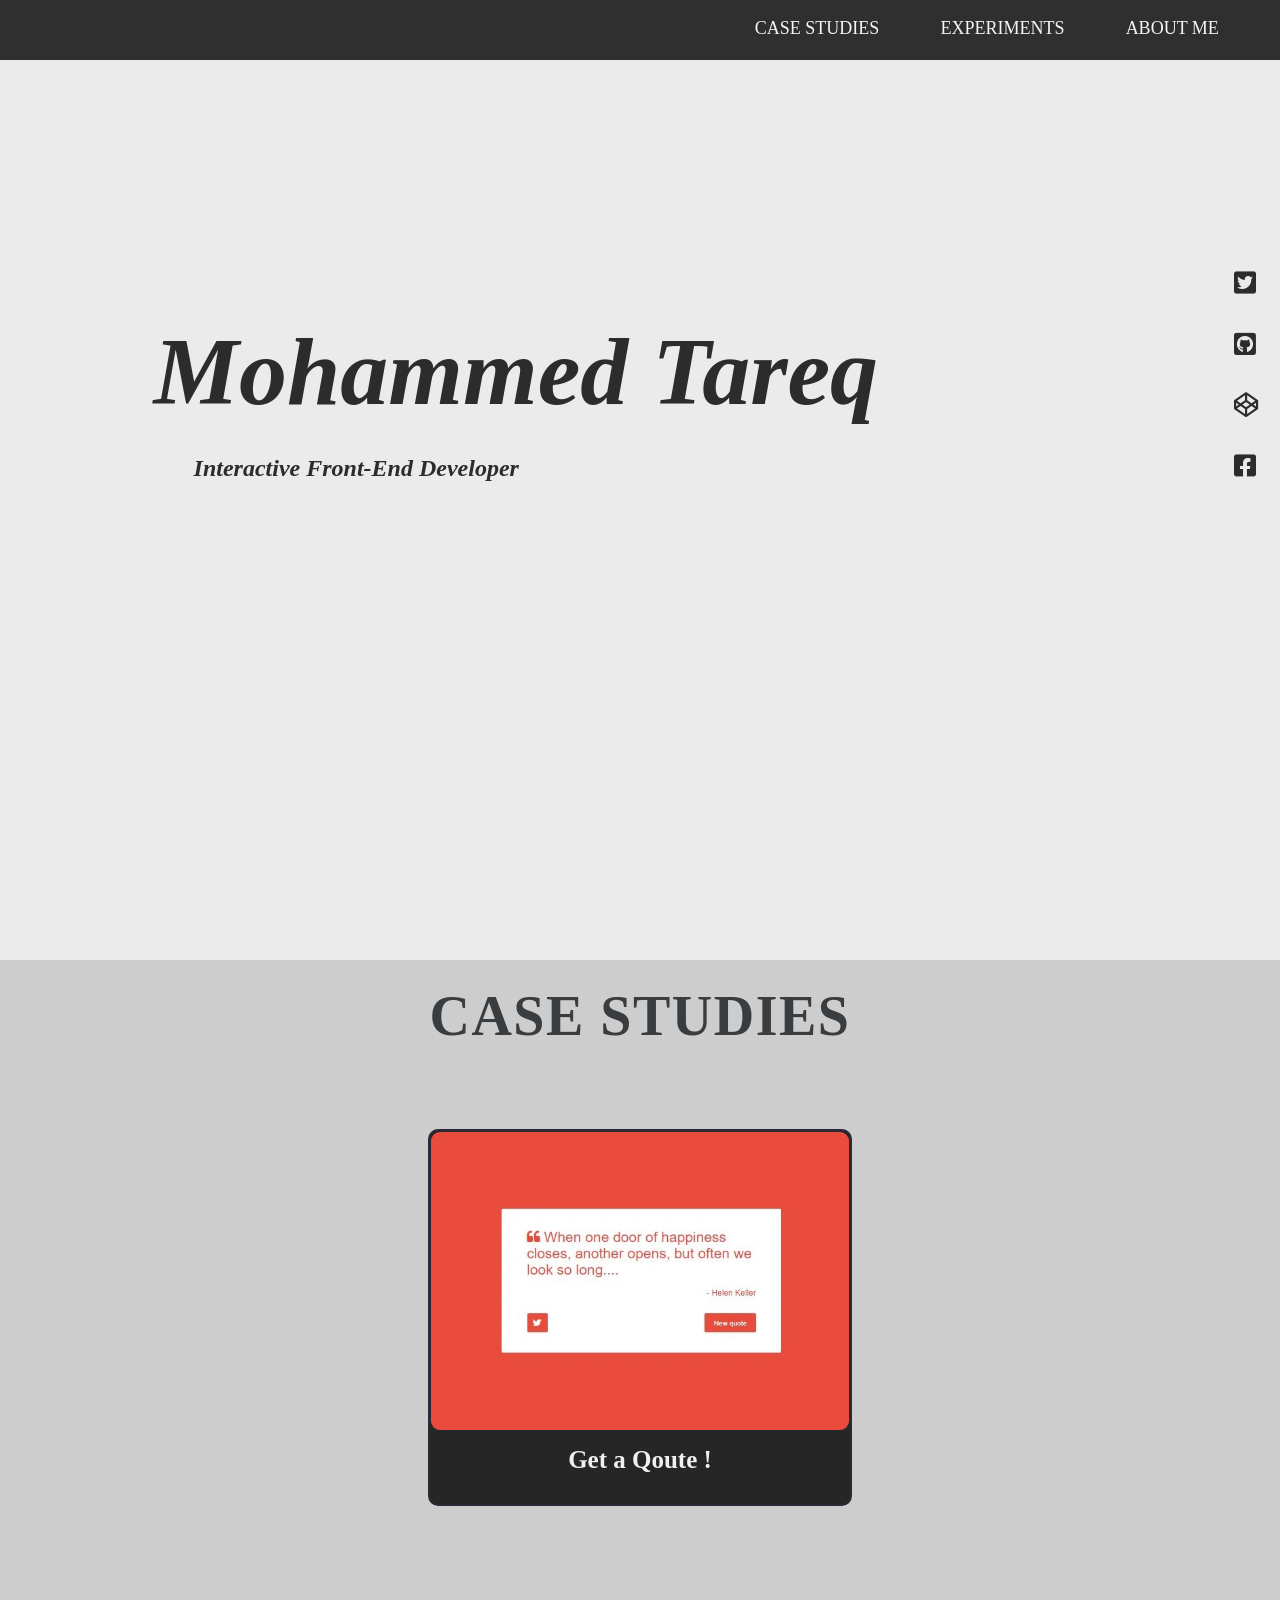
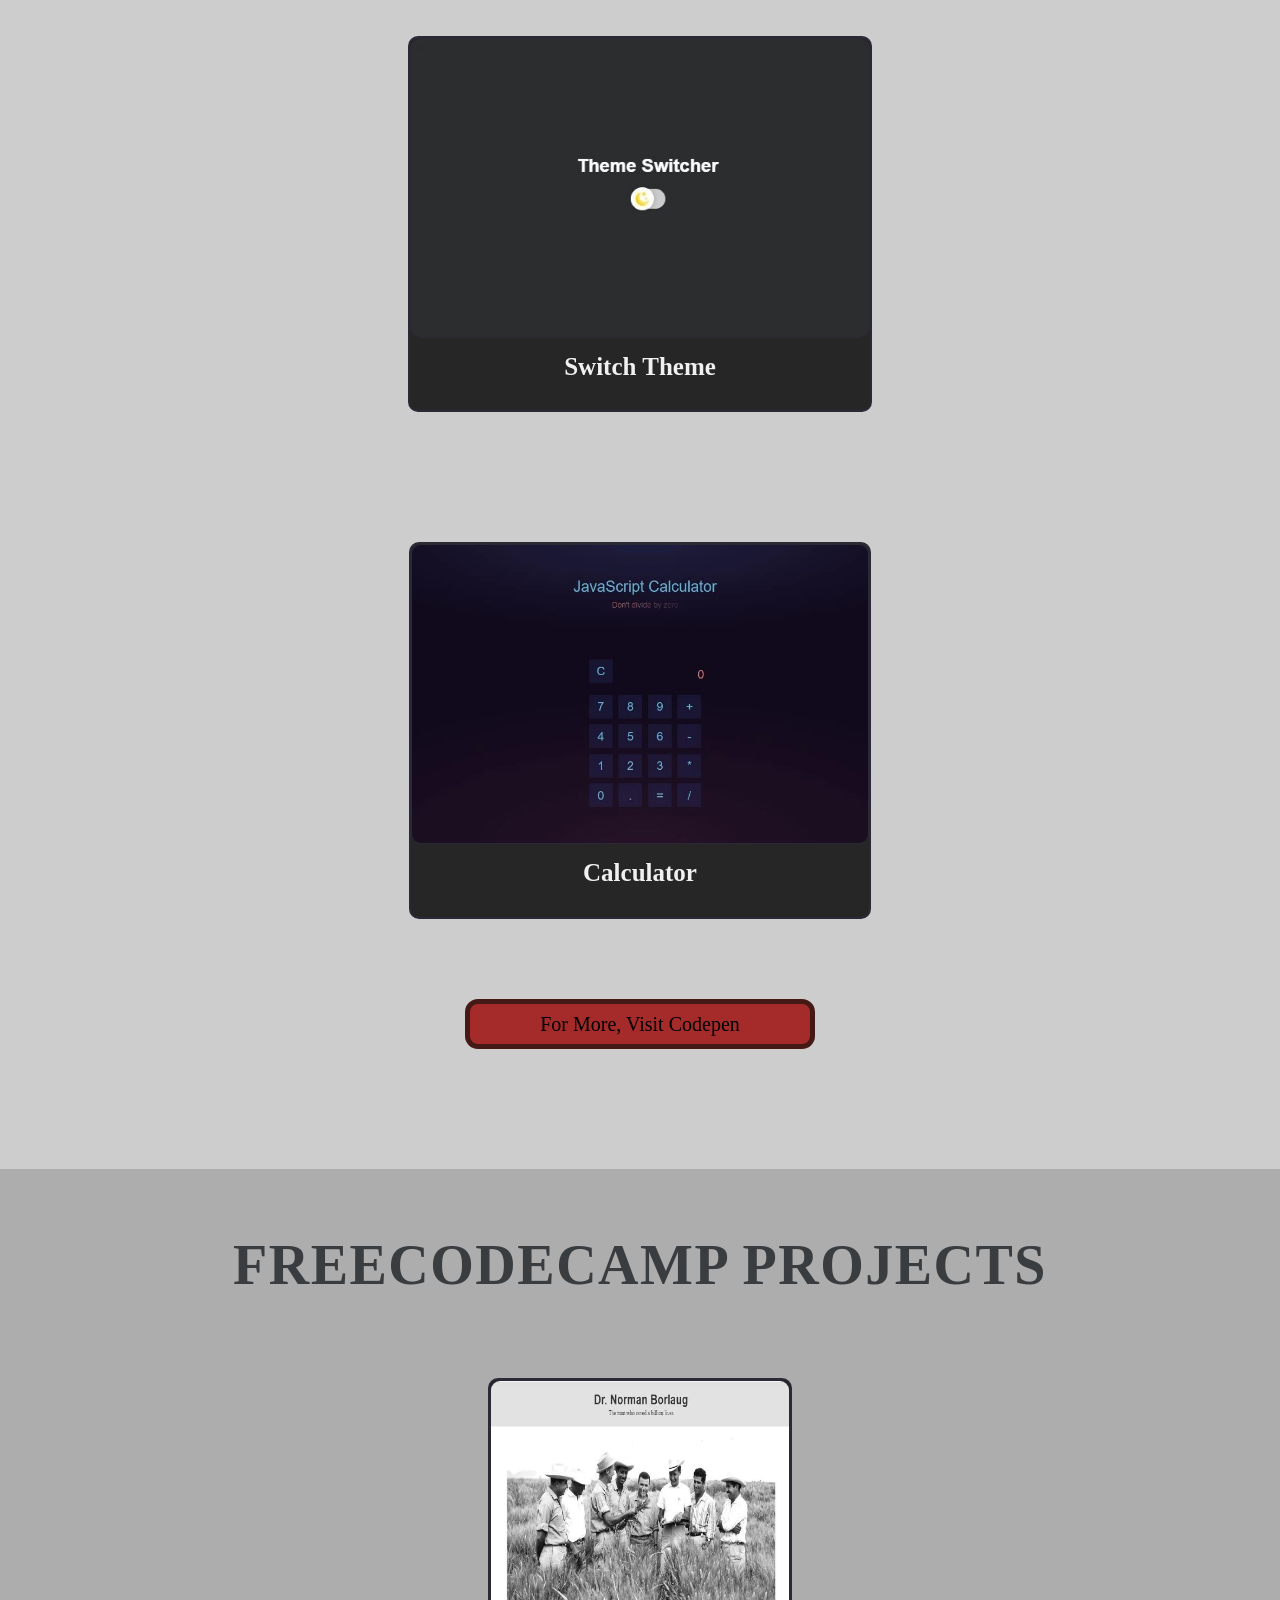
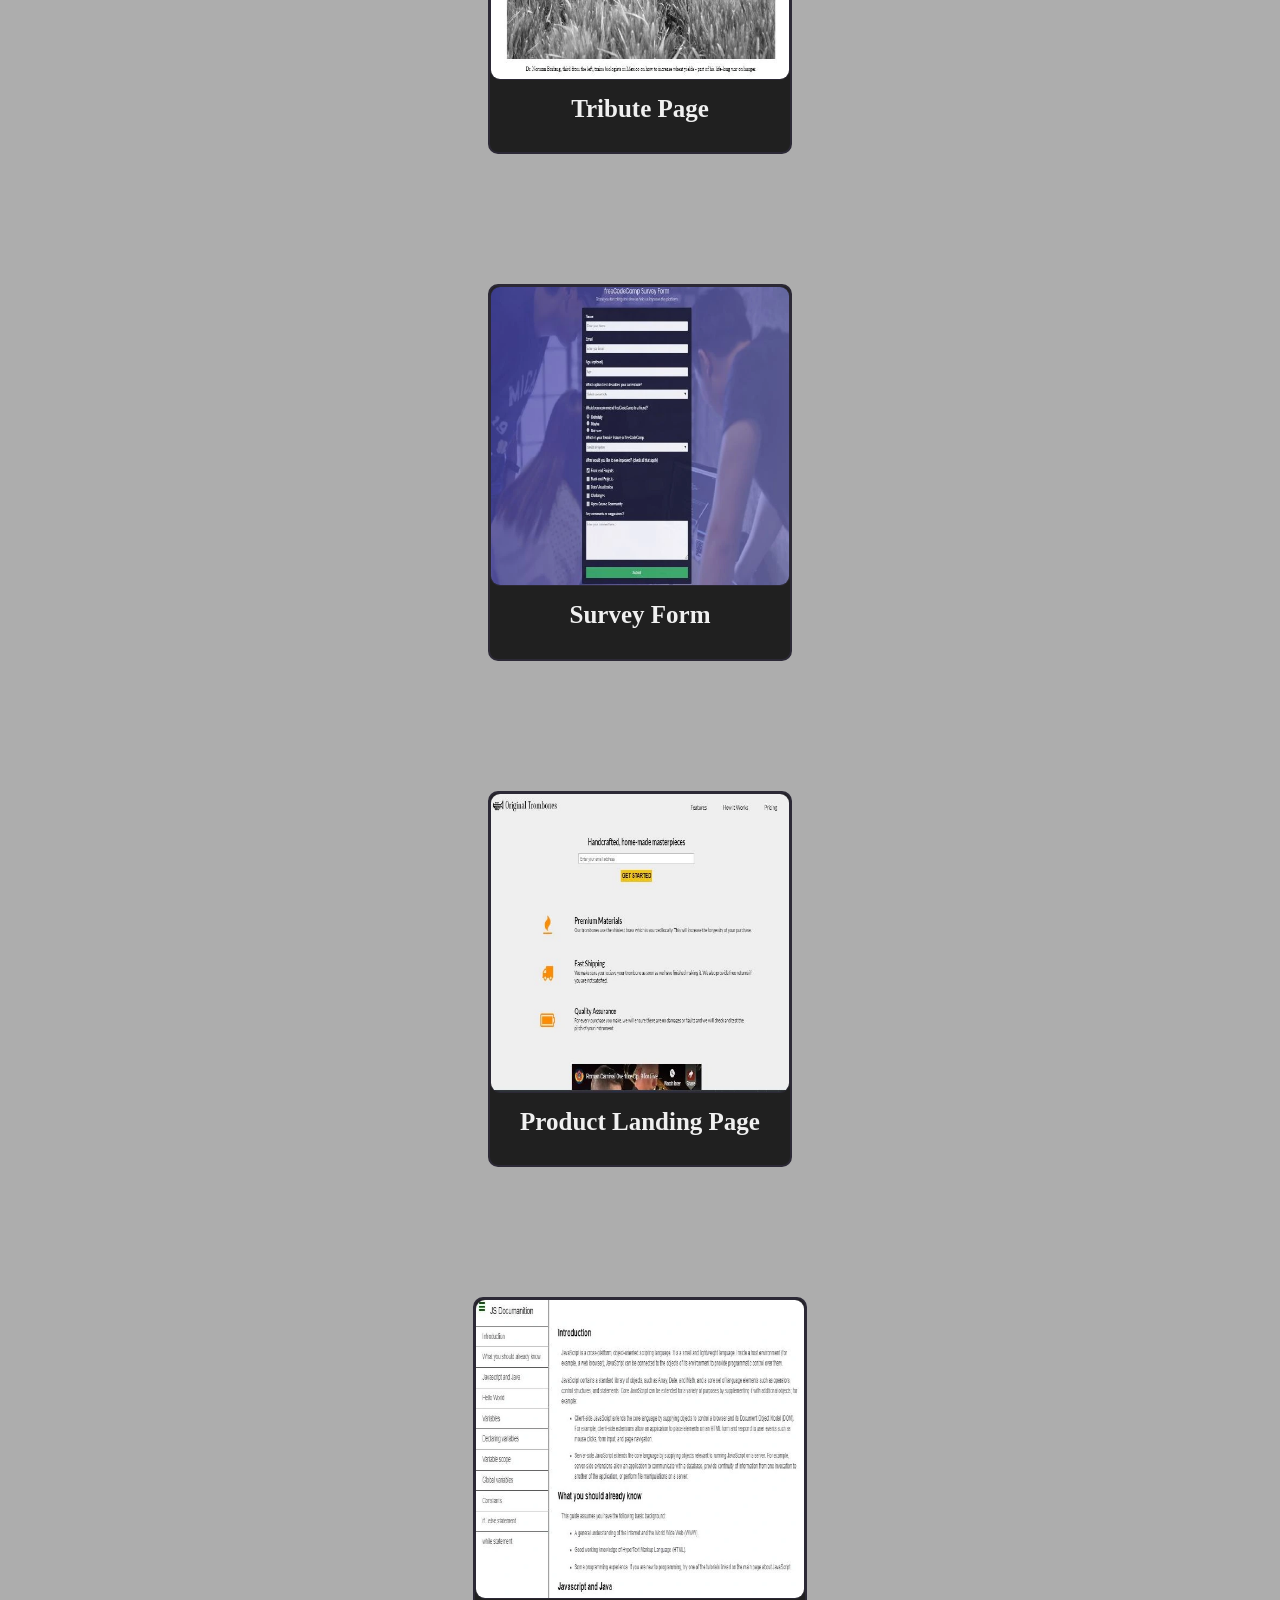
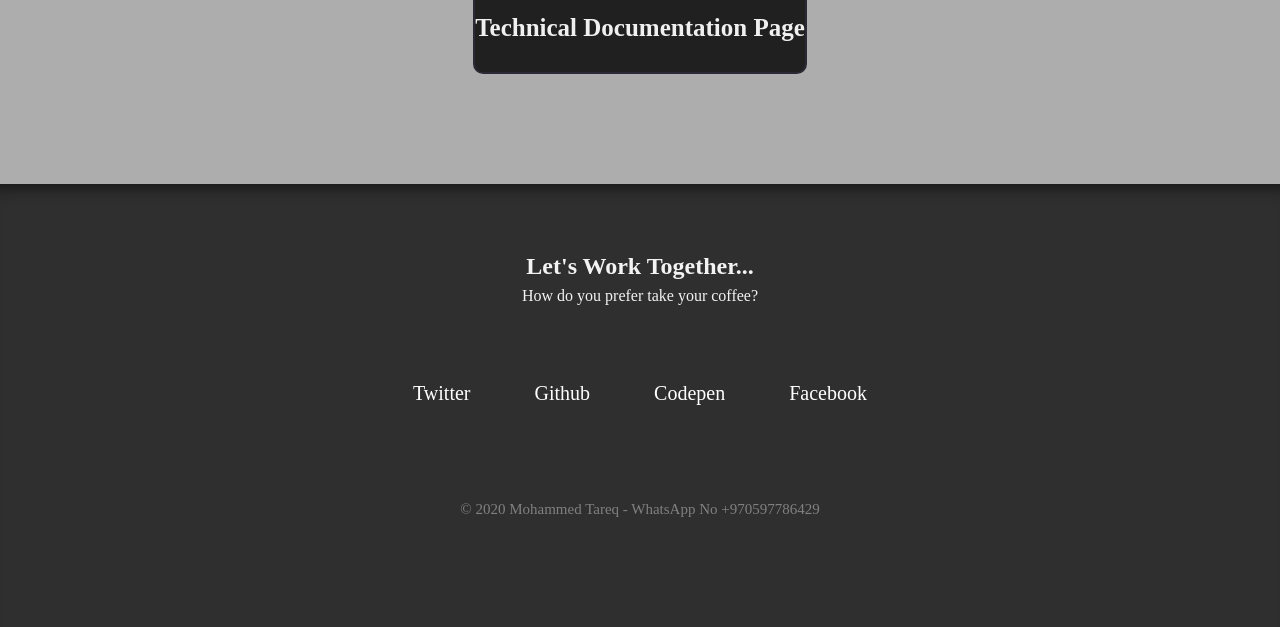
<file: index.html>
<head>
    <meta charset="UTF-8">
    <meta name="viewport" content="width=device-width, initial-scale=1.0">
    <title>Mohammed Tareq</title>
    <link rel="stylesheet" href="myweb.css" />
    <link rel="stylesheet" href="https://pro.fontawesome.com/releases/v5.10.0/css/all.css"
        integrity="sha384-AYmEC3Yw5cVb3ZcuHtOA93w35dYTsvhLPVnYs9eStHfGJvOvKxVfELGroGkvsg+p" crossorigin="anonymous" />
</head>

<body>
    <button onclick="topFunction()" id="top" title="Go to top">Top</button>
    <header>
        <nav class="navbar">
            <a href="#case-study">Case Studies</a>
            <a href="#projects">Experiments</a>
            <a href="#about" id="myBtn">About Me</a>
        </nav>
        <div id="myModal" class="modal">
            <div class="modal-content">
                <span class="close">&times;</span>
                <p class="aboutme-p1">About Me...</p>
                <h2 class="aboutme-h2">Mohammed Tareq</h2>
                <h4 class="aboutme-h4">Interactive Front-End Developer</h4>
                <p class="aboutme-p">I'm Mohammed Tareq, 25 year-old, Freelance Front-End Developer.<br>
                    I'm a weird guy who like making weird things with web technologies,
                    I like to resolve design problems, create smart user interface and imagine useful
                    interaction,
                    developing rich web experiences & web applications.
                </p>
            </div>
        </div>
        <section class="sec-1">
            <div class="header-div">
                <div>
                    <h1 class="myname">Mohammed Tareq</h1>
                </div>
                <div>
                    <h3 class="myname-bio">Interactive Front-End Developer</h3>
                </div>
            </div>
            <nav class="main-social">
                <ul>
                    <li><a class="social" href="https://twitter.com/m7amed_tareq" target="_blank"><i
                                class="fab fa-twitter-square" aria-hidden="true"></i></a></li>
                    <li><a class="social" href="https://github.com/mohtareq" target="_blank"><i
                                class="fab fa-github-square"></i></a></li>
                    <li><a class="social" href="https://codepen.io/mohammed-tareq" target="_blank"><i
                                class="fab fa-codepen"></i></a></li>
                    <li><a class="social" href="https://www.facebook.com/Moh.Aldirawi" target="_blank"><i
                                class="fab fa-facebook-square"></i></a></li>
                </ul>
            </nav>
            <nav class="main-social-media">
                <ul>
                    <li><a class="social-media" href="https://twitter.com/m7amed_tareq" target="_blank"><i
                                class="fab fa-twitter-square" aria-hidden="true"></i></a></li>
                    <li><a class="social-media" href="https://github.com/mohtareq" target="_blank"><i
                                class="fab fa-github-square"></i></a></li>
                    <li><a class="social-media" href="https://codepen.io/mohammed-tareq" target="_blank"><i
                                class="fab fa-codepen"></i></a></li>
                    <li><a class="social-media" href="https://www.facebook.com/Moh.Aldirawi" target="_blank"><i
                                class="fab fa-facebook-square"></i></a></li>
                </ul>
            </nav>
        </section>
    </header>
    <main class="main">
        <section class="sec2">
            <div id="case-study">
                <h4 class="case-h4">Case Studies</h4>
            </div>
            <section class="work-sec">
                <div class="work-div">
                    <a href="https://codepen.io/mohammed-tareq/pen/zYqPexM" target="_blank" class="work-tile">
                        <img src="webp/Quotes.webp" alt="Quotes">
                        <p> Get a Qoute !</p>
                    </a>
                </div>
                <div class="work-div">
                    <a href="https://codepen.io/mohammed-tareq/pen/KKzyEGK" target="_blank" class="work-tile">
                        <img src="webp/Theme-Switcher.webp" alt="Theme-Switcher">
                        <p> Switch Theme </p>
                    </a>
                </div>
                <div class="work-div">
                    <a href="https://codepen.io/mohammed-tareq/pen/poypJqx" target="_blank" class="work-tile">
                        <img src="webp/JS-Calculator.webp" alt="JS-Calculator">
                        <p> Calculator </p>
                    </a>
                </div>
                <div class="more-div">
                    <a class="codepen" href="https://codepen.io/mohammed-tareq" target="_blank">for more, visit
                        codepen</a>
                </div>
            </section>
        </section>
        <section class="sec3">
            <div id="projects">
                <h4 class="exp-h4">FreeCodeCamp Projects</h4>
            </div>
            </div>
            <section class="projects">
                <div class="projects-div">
                    <a href="https://codepen.io/mohammed-tareq/pen/PoNOVYz" target="_blank" class="project-tile">
                        <img src="webp/tribute-page.webp" alt="tribute-page">
                        <p>Tribute Page</p>
                    </a>
                </div>
                <div class="projects-div">
                    <a href="https://codepen.io/mohammed-tareq/pen/vYGWbYE" target="_blank" class="project-tile">
                        <img src="webp/survey-form.webp" alt="survey-form">
                        <p>Survey Form</p>
                    </a>
                </div>
                <div class="projects-div">
                    <a href="https://codepen.io/mohammed-tareq/pen/bGpYzGq" target="_blank" class="project-tile">
                        <img src="webp/product-landing-page.webp" alt="product-landing-page">
                        <p>Product Landing Page</p>
                    </a>
                </div>
                <div class="projects-div">
                    <a href="https://codepen.io/mohammed-tareq/pen/JjXOxjz" target="_blank" class="project-tile">
                        <img src="webp/technical-documentation-page.webp" alt="technical-documentation-page">
                        <p>Technical Documentation Page</p>
                    </a>
                </div>
            </section>
        </section>
    </main>
    <footer class="footer">
        <div class="contacts">
            <h2>Let's Work Together...</h2>
            <p>How do you prefer take your coffee?</p>
        </div>
        <div>
            <nav class="footer-nav">
                <ul>
                    <li><a class="nav-link" href="https://twitter.com/m7amed_tareq" target="_blank">twitter</a></li>
                    <li><a class="nav-link" href="https://github.com/mohtareq" target="_blank">github</a></li>
                    <li><a class="nav-link" href="https://codepen.io/mohammed-tareq" target="_blank">codepen</a>
                    </li>
                    <li><a class="nav-link" href="https://www.facebook.com/Moh.Aldirawi" target="_blank">facebook</a>
                    </li>
                </ul>
            </nav>
        </div>
        <div class="footer-copy">
            © 2020 Mohammed Tareq - WhatsApp No +970597786429
        </div>
    </footer>
    <script src="myweb.js"></script>
</body>
</file>
<file: myweb.css>
*,
*::before,
*::after {
  box-sizing: border-box;
  padding: 0;
  margin: 0;
}

:root {
    --gradient-black: linear-gradient(62deg, #3a3d40 0%, #181719 100%);
    --gradient-blue: linear-gradient(62deg, #254569f7 0%, #f1e5a1e6 100%);
    --color-red: #be3144;
    --color-blue: #45567d;
    --color-grey: #303841;
    --color-grey-8: #303841e0;
    --color-white: #f0f0f0;
    --color-redbrown: #451916;
    --color-redlight: #91291f94;
    --color-bluedark: rgb(37,69,105);
    --color-bluelight: #265991;
    --shadow: 0 20px 20px -20px #000000cc;
}

html {
    scroll-behavior: smooth;
}

body {
    color: #1c1d25;
    line-height: 1.5;
    background-color: white;
    width: 100%;
    max-width: 100%;
}

.navbar {
    display: flex;
    width: 100%;
    height: 60px;
    justify-content: flex-end;
    box-shadow: var(--shadow);
    background-color: #000000d0;
}

.navbar a {
    margin-top: 15px;
    text-decoration: none;
    font-size: 18px;
    text-transform: uppercase;
    color: whitesmoke;
    padding-right: 4%;
    margin-right: 10px;
    list-style-type: none;
    display: inline;
    transition: 1s;
}

.navbar a:hover {
    color: #d86060;
    transform: scale(1.1);
}

.modal {
    display: none;
    position: fixed;
    z-index: 1;
    padding-top: 130px;
    height: 100%;
    width: 100%;
    background-color: #000000d0;
}

.modal-content {
    background-color: #f8e2e2;
    margin: auto;
    padding: 30px;
    width: 49%;
    box-shadow: inset 0 0 10px #000000;
}

.close {
    color: #aaaaaa;
    float: right;
    font-size: 35px;
}

.close:hover,
.close:focus {
    color: #000;
    text-decoration: none;
    cursor: pointer;
}

.aboutme-p1{
    font-size: 15px;
    padding-bottom: 10px;
    color: #000;
    margin-left: 15px;
}

.aboutme-h2 {
    font-size: 33px;
    font-weight: 300;
    text-transform: uppercase; 
    color: #491616;
}

.aboutme-h4 {
    font-size: 21px;
    font-style: italic;
}

.aboutme-p {
    padding-top: 27px;
    font-size: 20px;
    text-align: justify;
}

.sec-1 {
    width: 100%;
    height: 100%; 
    background-color: #ebebeb;
}

.header-div {
    width: 90%;
    position: absolute;
    padding-left: 12%;
    padding-top: 5%;
}

.myname {
    margin-top: 200px;
    font-size: 6em;
    line-height: 1em;
    font-style: oblique;
    color: #000000d0;
}

.myname-bio {
    padding-top: 30px;
    padding-bottom: 50px;
    padding-left: 40px;
    font-size: 1.5em;
    font-style: italic;
    color: #000000d0;
}

.main-social {
    position: absolute;
    padding-left: 95%;
    padding-top: 15%;
}

.main-social li {
    list-style-type: none;
    
}

.social {
    display: flow-root;
    padding: 18px;
    color: #000000d0;
    text-decoration: none;
    font-size: 25px;
    transition: 1s;
}

.social:hover {
    transform: scale(1.2);
}

.main-social-media {
    background: none;
    width: 100px;
    margin: auto;
    padding: 0;
    justify-content: center;
    display: none;
}
.main-social-media li {
    list-style-type: none;
    display: inline;
    list-style: none;
    margin-left: auto;
    margin-right: auto;
}

.sec2 {
    background-color:#cdcdcd;
    padding-bottom: 100px;
}

.case-h4 {
    text-align: center;
    line-height: 2;
    text-transform: uppercase;
    font-size: 3.5em;
    letter-spacing: 1.5px;
    color: #3a3d40;
    margin-bottom: 5px;
}

.work-sec {
    text-align: center;
    padding-bottom: 20px;
    padding-top: 2px;
}

.work-div {
    display: grid;
    margin: auto;
    width: 500px;
    gap: 10% 10%;
    justify-content: center;
    padding-bottom: 80px;
    padding-top: 50px;
    transition: 2s;
}

.work-div:hover {
    opacity: 0.9;
    transform: scale(1.2);
}

.work-tile {
    background-color: #000000d0;
    padding-bottom: 25px;
    width: fit-content;
    text-decoration: none;
    border: 2px solid #2c2936;   
    border-radius: 10px; 
}

.work-tile p:hover {
    text-decoration: underline;
    text-decoration-color: var(--color-red);
}

.work-tile img {
    height: 300px;
    width: 100%;
    border: 1px solid #2c2936;   
    border-radius: 10px; 
}

.work-tile p {
    color: var(--color-white);
    margin: auto;
    font-size: 25px;
    padding-top: 10px;
    font-weight: 600;
}

.more-div {
    width: 350px;
    border: 5px solid var(--color-redbrown);
    border-radius: 13px;
    padding: 5px;
    margin: auto;
    color: black;
    background-color: brown;
}

.more-div:hover {
    background-color: #974848;
}

.codepen {
    color: black;
    text-decoration: none;
    text-transform: capitalize;
    margin: auto;
    font-size: 20px;
    transition: 1s;
}

.sec3 {
    background-color:#adadad;
    padding-top: 40px;
    padding-bottom: 10px;
}

.exp-h4 {
    text-align: center;
    line-height: 2;
    text-transform: uppercase;
    font-size: 3.5em;
    letter-spacing: 1.5px;
    color: #3a3d40;
    margin-bottom: 5px;
}

.projects {
    text-align: center;
    padding-bottom: 20px;
    padding-top: 2px;
}

.projects-div {
    display: grid;
    margin: auto;
    width: 500px;
    gap: 10% 10%;
    justify-content: center;
    padding-bottom: 80px;
    padding-top: 50px;
    transition: 2s;
}

.projects-div:hover {
    opacity: 0.9;
    transform: scale(1.2);
}

.project-tile {
    background-color: #000000d0;
    padding-bottom: 25px;
    width: fit-content;
    text-decoration: none;
    border: 2px solid #2c2936;   
    border-radius: 10px; 
}

.project-tile p:hover {
    text-decoration: underline;
    text-decoration-color: var(--color-red);
}

.project-tile img {
    height: 300px;
    width: 100%;
    border: 1px solid #2c2936;   
    border-radius: 10px; 
}

.project-tile p {
    color: var(--color-white);
    margin: auto;
    font-size: 25px;
    padding-top: 10px;
    font-weight: 600;
}

.footer {
    background-color: #000000d0;
    padding: 8%;
    padding-top: 5%;
    margin: auto;
    box-shadow: inset var(--shadow);
    color: #f3f3f3;
}

.contacts {
    flex-direction: column;
    text-align: center;
    justify-content: center;
}

.contacts p {
    padding-bottom: 50px;
}

.footer-nav {
    position: relative;
    display: flex;
    padding-top: 20px;
    justify-content: center;
}

.footer-nav li {
    display: inline;
    list-style-type: none;
}

.nav-link {
    color: white;
    text-decoration: none;
    text-transform: capitalize;
    padding: 0 10px 0 10px;
    font-size: 20px;
    transition: 0.5s;
    margin: auto 20px;
}

.nav-link:hover {
    border-bottom: 7px solid var(--color-red);
}

.footer-copy {
    display: flex;
    justify-content: center;
    color: grey;
    font-size: 15px;
    padding-top: 90px;
    margin-bottom: 5px;
}

#top {
    display: none;
    position: fixed;
    bottom: 100px;
    right: 30px;
    z-index: 99;
    border: none;
    outline: none; 
    background-color: red; 
    color: white;
    cursor: pointer;
    padding: 15px;
    border-radius: 10px;
    font-size: 18px;
}

#top:hover {
    background-color: #555; 
}



@media (max-width: 600px) {
#top {
  display: none;
  position: fixed;
  bottom: 330px;
  right: 3px;
  z-index: 99;
  border: none;
  outline: none; 
  background-color: red; 
  color: white;
  cursor: pointer;
  padding: 15px;
  border-radius: 10px;
  font-size: 13px;
}

#top:hover {
  background-color: #555; 
}
.navbar {
    width: 100%;
    display: flex;
    height: 61px;
    justify-content: flex-end;
    box-shadow: var(--shadow);
    background-color: #000000d0;
}

.navbar a {
    margin: auto;
    text-decoration: none;
    font-size: 12px;
    text-transform: uppercase;
    color: whitesmoke;
    list-style-type: none;
    display: inline;
    transition: 1s;
}

.modal {
    display: none;
    position: fixed;
    z-index: 1;
    padding-top: 80px;
    height: 100%;
    width: 100%;
    background-color: #000000d0;
}

.modal-content {
    background-color: #f8e2e2;
    margin: auto;
    padding: 10px;
    width: 75%;
    box-shadow: inset 0 0 10px #000000;
}

.close {
    color: #aaaaaa;
    float: right;
    font-size: 25px;
}

.close:hover,
.close:focus {
    color: #000;
    text-decoration: none;
    cursor: pointer;
}

.aboutme-p1{
    font-size: 14px;
    padding-bottom: 10px;
    color: #000;
    margin-left: 0px;
}

.aboutme-h2 {
    font-size: 25px;
    text-transform: uppercase; 
    color: #491616;
}

.aboutme-h4 {
    font-size: 15px;
    font-style: italic;
}

.aboutme-p {
    padding-top: 20px;
    font-size: 15px;
    text-align: justify;
    text-justify: inter-word;
}

.sec-1 {
    width: 100%;
    background-color: #ebebeb;    
    height: 670px;
}

.header-div {
    padding-left: 10%;
    margin: 40px auto;  
}

.myname {
    margin: auto;
    font-size: 2.5em;
    margin-top: 130px;
    line-height: 1em;
    font-style: oblique;
    color: #000000d0;    
}

.myname-bio {
    padding-top: 30px;
    padding-left: 10px;
    font-size: 1em;
    font-style: italic;
    color: #000000d0;    
}

.main-social {
    display: none;
}

.main-social-media {
    position: relative;
    background: none;
    width: 100%;
    margin: auto;
    display: flex;
    padding-top: 550px;
    justify-content: center;
}
.main-social-media li {
    list-style-type: none;
    display: inline;
    list-style: none;
    margin: auto;
    font-size: 20px;
    padding: 13px;
}

.main-social-media a {
    color: #000000d0;
}

.sec2 {
    background-color:#cdcdcd;
    padding-top: 40px;
    padding-bottom: 40px;
}

.case-h4 {
    text-align: center;
    line-height: 1;
    text-transform: uppercase;
    font-size: 2.5em;
    letter-spacing: 1px;
    color: #3a3d40;
    margin: auto 10px;
}

.work-sec {
    text-align: center;
    padding-top: 5px;
}

.work-div {
    display: grid;
    margin: auto;
    width: 350px;
    padding-bottom: 35px;
    transition: 2s;    
}

.work-div:hover {
    opacity: 0.9;
    transform: scale(1.1);
}

.work-tile {
    background-color: #000000d0;
    padding-bottom: 10px;
    width: fit-content;
    border: 2px solid #2c2936;   
}

.work-tile img {
    height: 120px;
    width: 280px;
}

.work-tile p {
    color: var(--color-white);
    font-size: 15px;
    padding-top: 10px;
}

.more-div {
    width: 180px;
    border: 2px solid var(--color-redbrown);
    border-radius: 10px;
    padding: 2px;
    margin: auto;
    color: black;
    background-color: brown;
}

.more-div:hover {
    background-color: #974848;
}

.codepen {
    font-size: 14px;
    color: black;
    text-decoration: none;
    text-transform: capitalize;
    margin: auto;
}

.sec3 {
    background-color:#adadad;
    padding-top: 40px;
    padding-bottom: 40px;
}

.exp-h4 {
    text-align: center;
    line-height: 1;
    text-transform: uppercase;
    font-size: 1.5em;
    letter-spacing: 1px;
    color: #3a3d40;
    margin: auto 10px;
}

.projects {
    text-align: center;
    padding-top: 5px;
}

.projects-div {
    display: grid;
    margin: auto;
    width: 350px;
    padding-bottom: 35px;
    transition: 2s;    
}

.projects-div:hover {
    opacity: 0.9;
    transform: scale(1.1);
}

.project-tile {
    background-color: #000000d0;
    padding-bottom: 10px;
    width: fit-content;
    border: 2px solid #2c2936;   
}

.project-tile img {
    height: 120px;
    width: 280px;
}

.project-tile p {
    color: var(--color-white);
    font-size: 18px;
    padding-top: 10px;
}

.footer {
    background-color: #000000d0;
    box-shadow: inset var(--shadow);
    color: #f3f3f3;
    width: 100%;
}

.contacts {
    margin: auto;
}

.contacts p {
    margin: auto;
}

.footer-nav {
    margin-top: 0px;
    position: relative;
    display: flex;
    justify-content: center;
}

.footer-nav li {
    display: inline;
    list-style-type: none;
}

.nav-link {
    color: white;
    text-decoration: none;
    text-transform: capitalize;
    font-size: 12px;
    margin: auto;
    transition: 1s;
}

.nav-link:hover {
    text-decoration: underline;
    text-decoration-color: var(--color-red);    
}

.footer-copy {
    display: flex;
    justify-content: center;
    color: grey;
    font-size: 13px;
}

}
</file>
